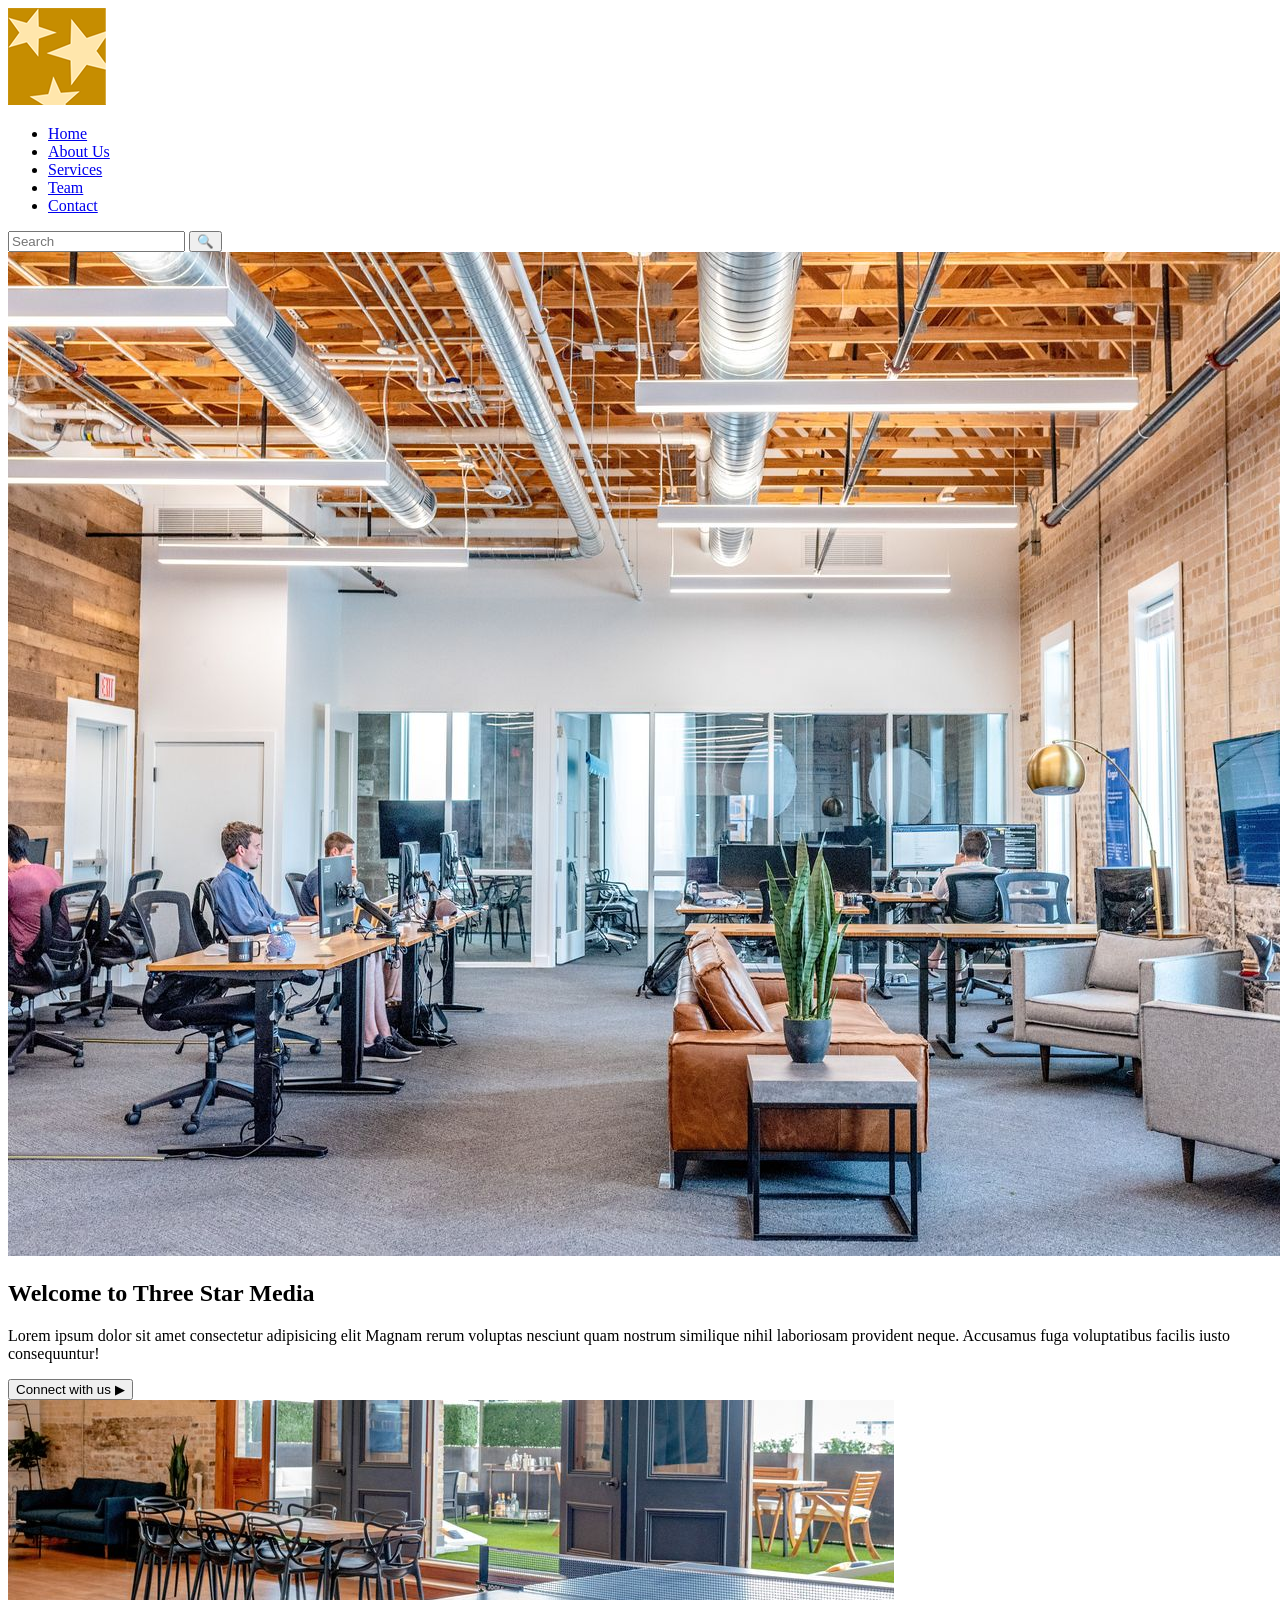
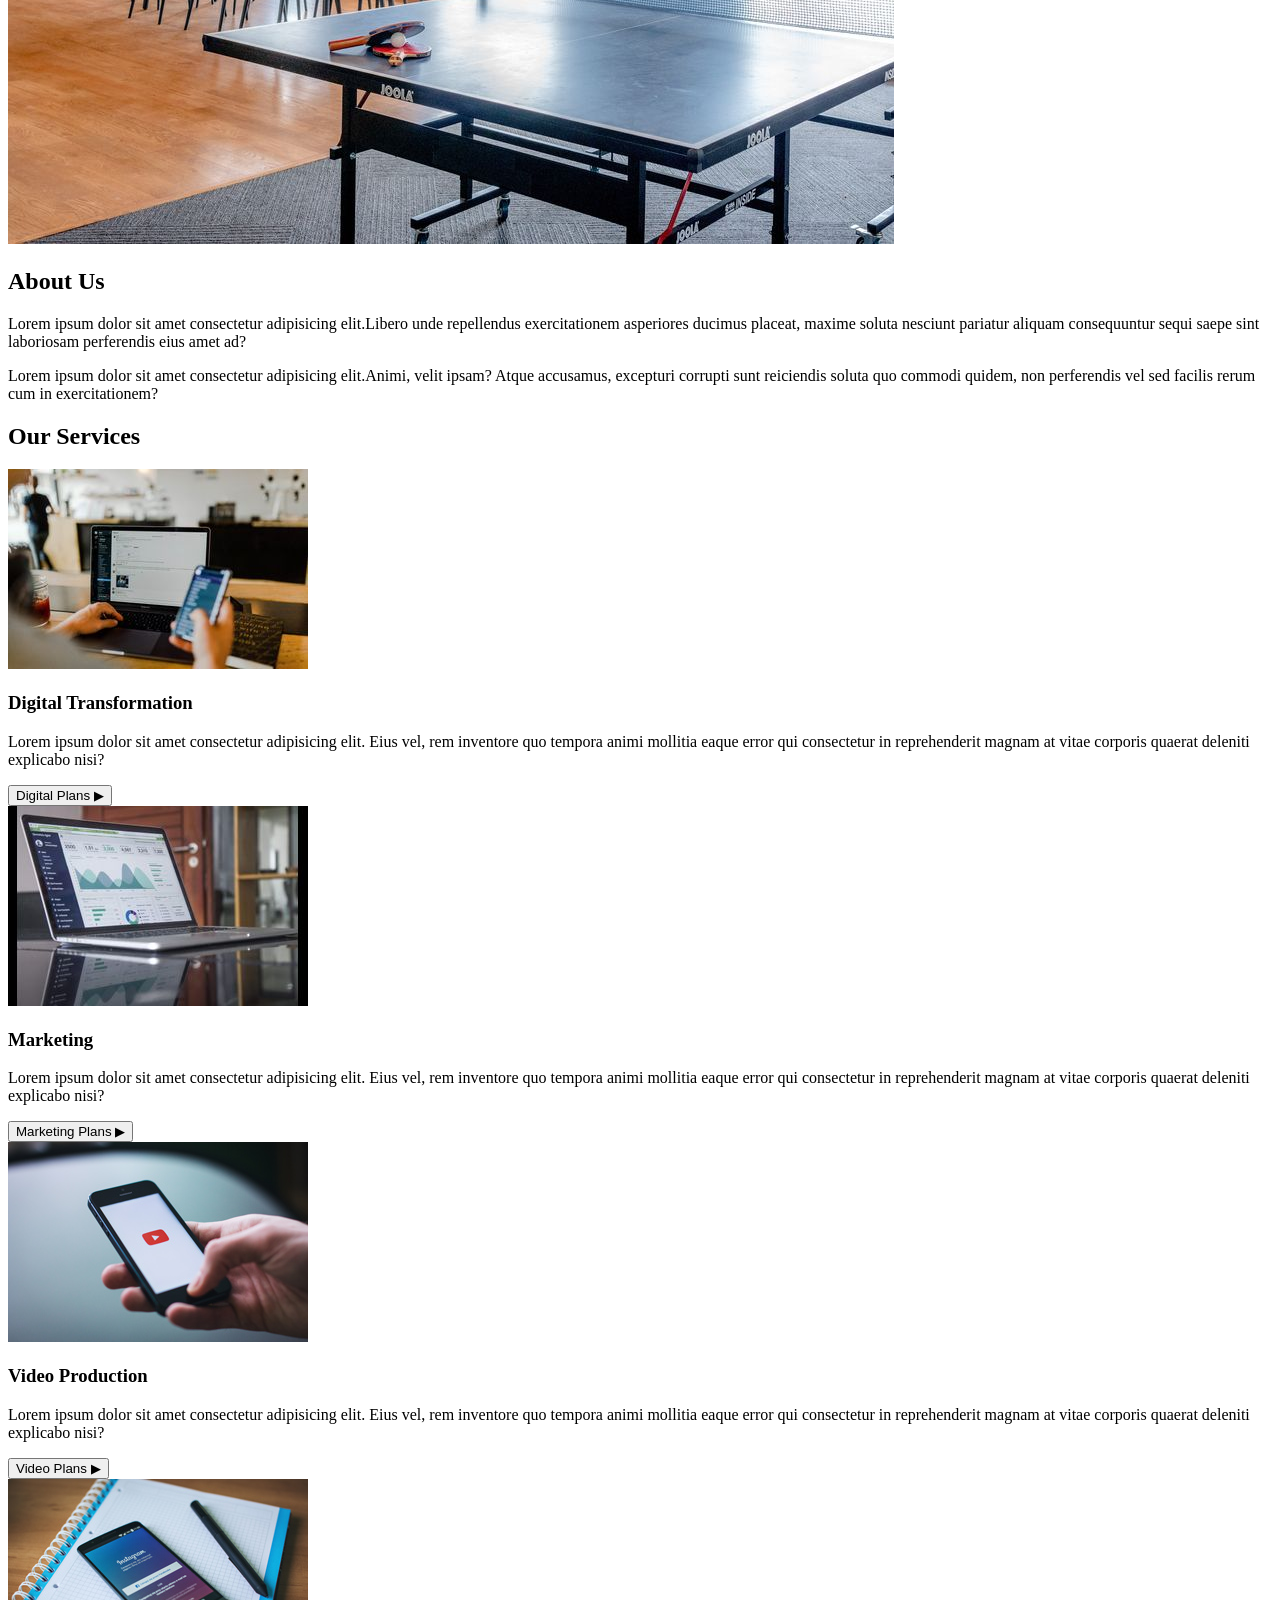
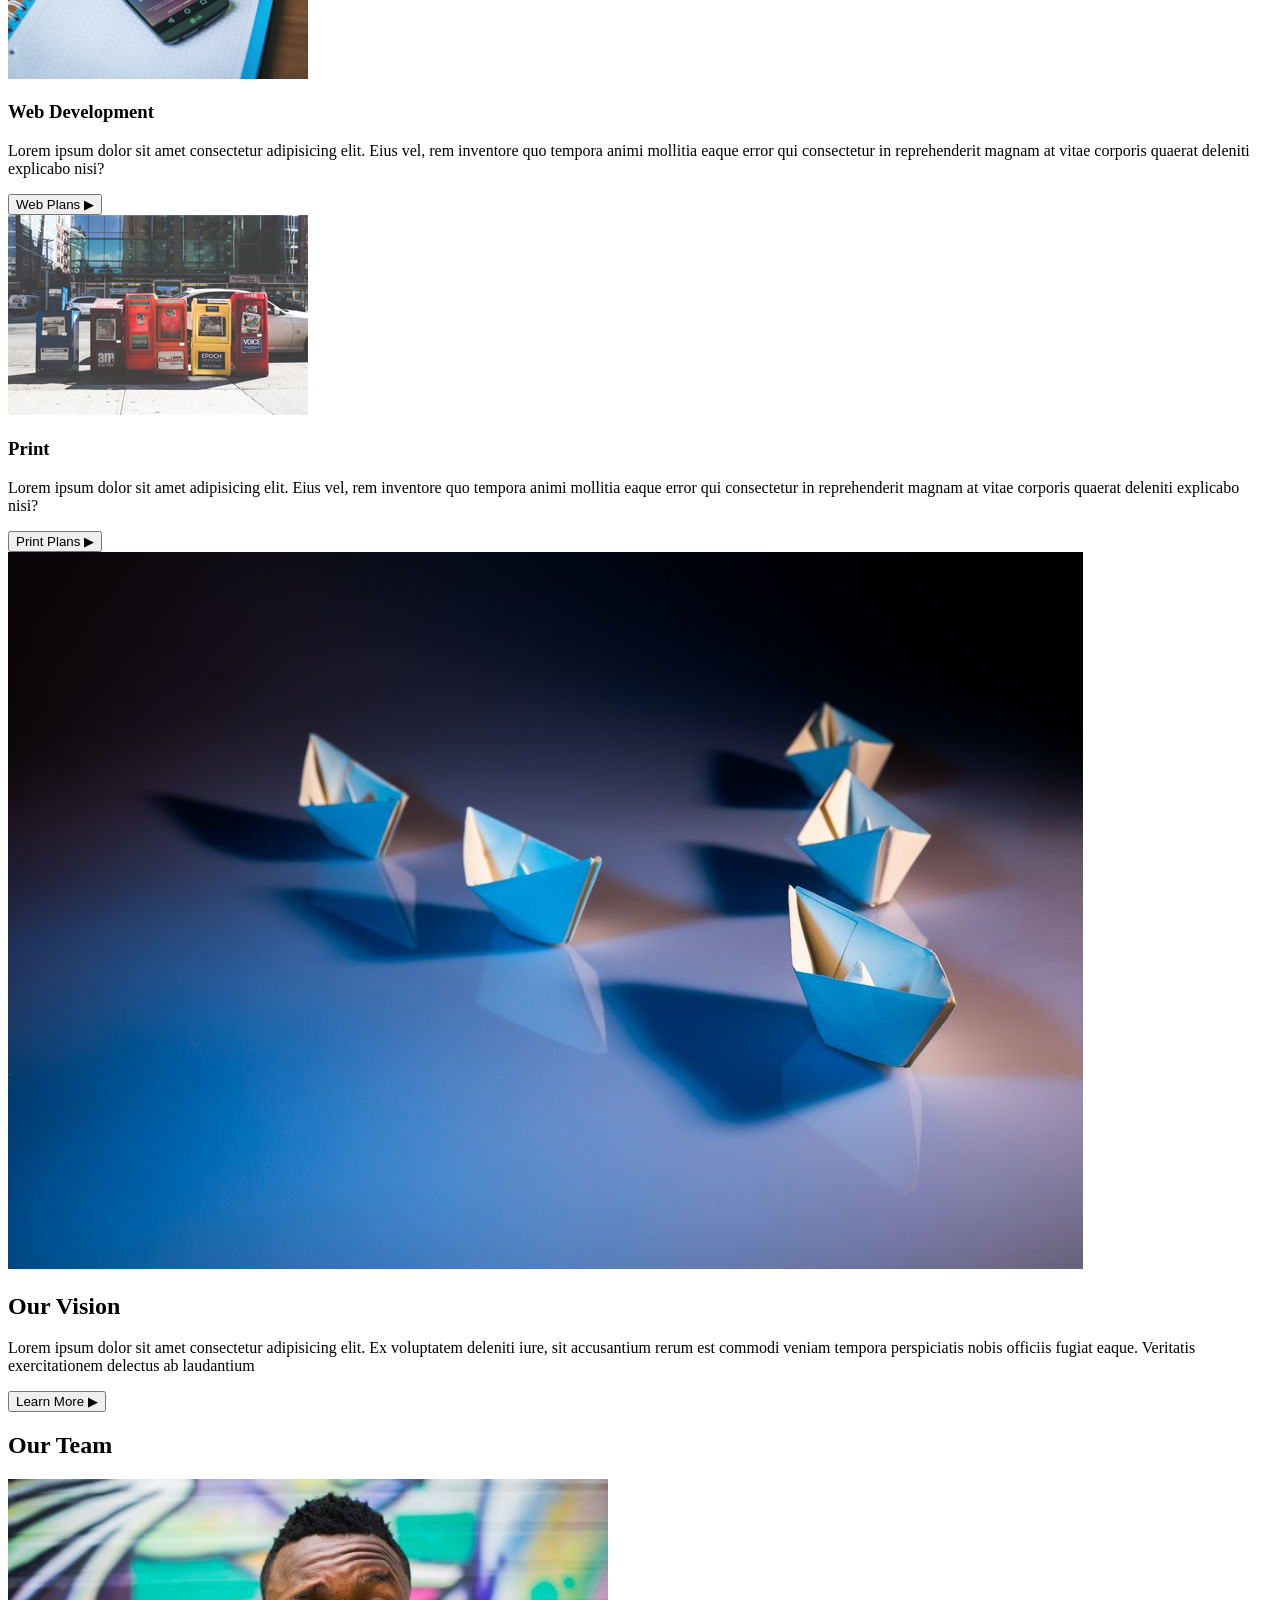
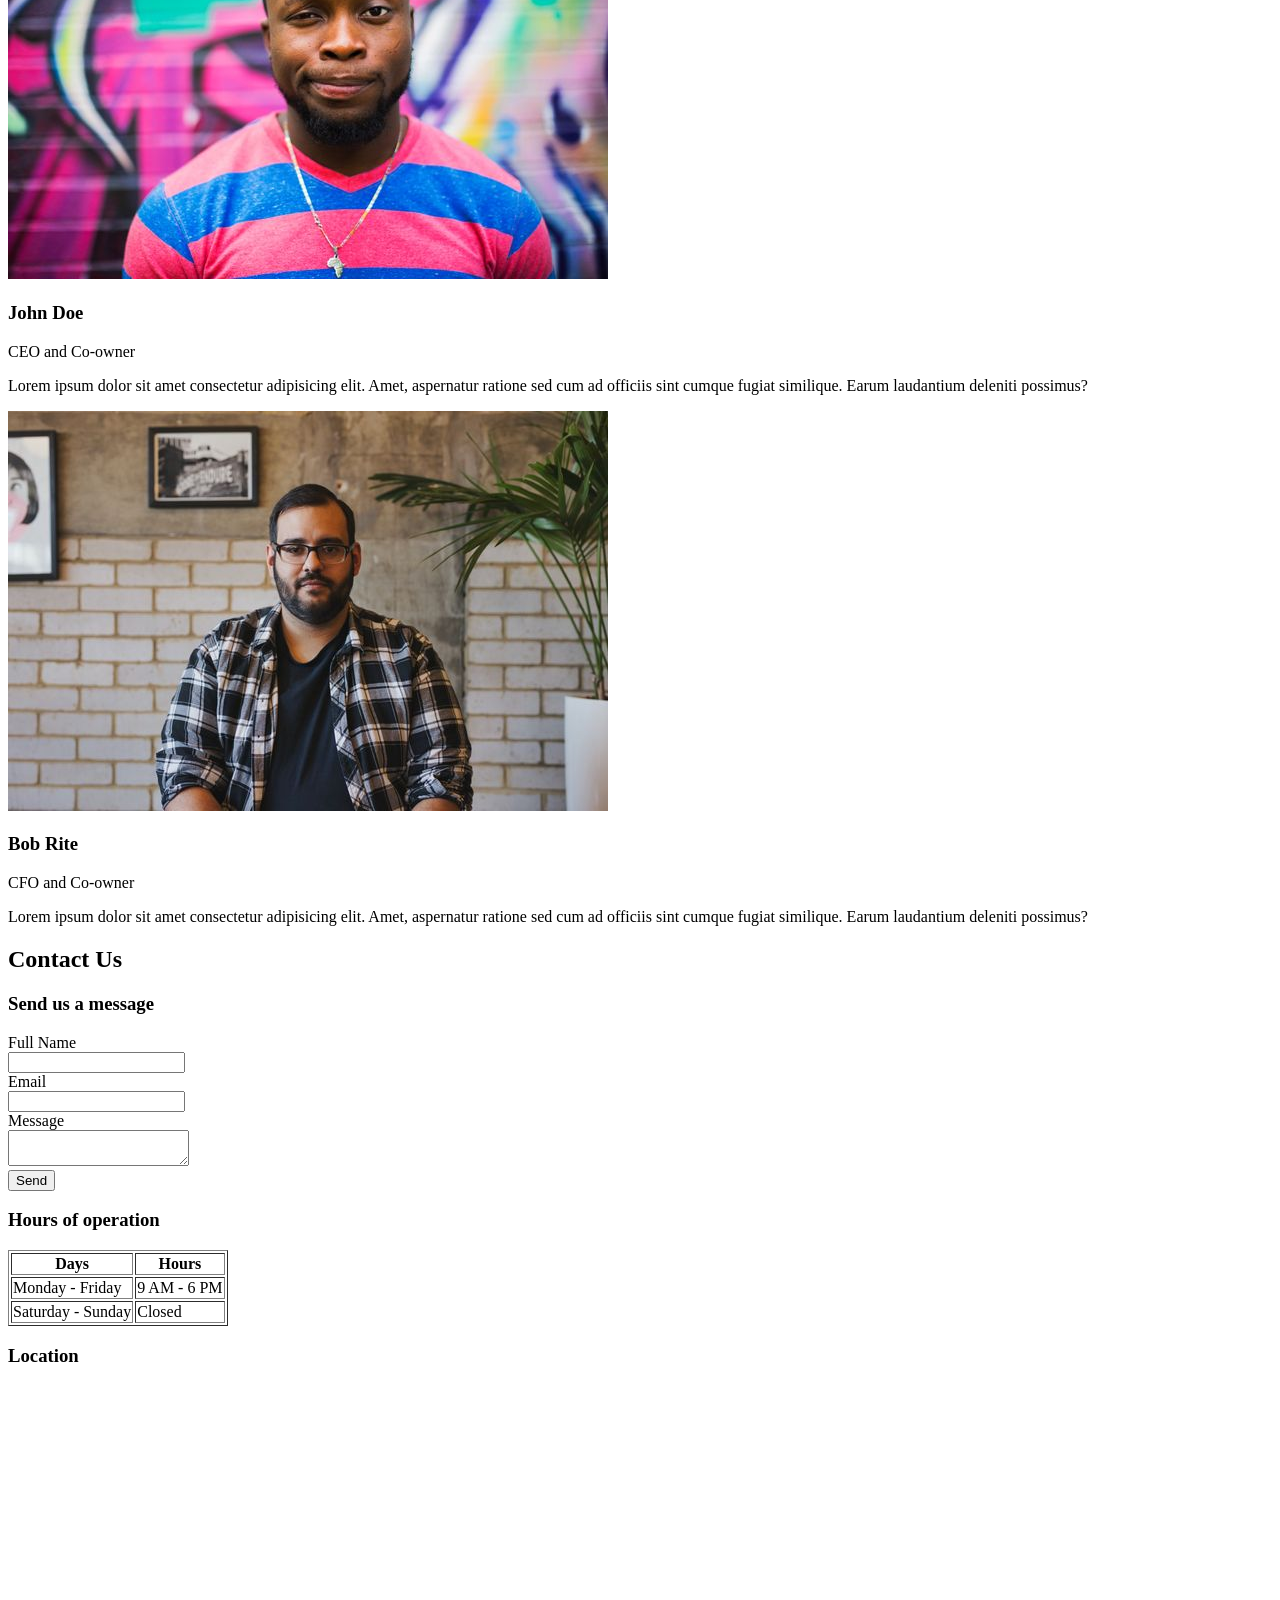
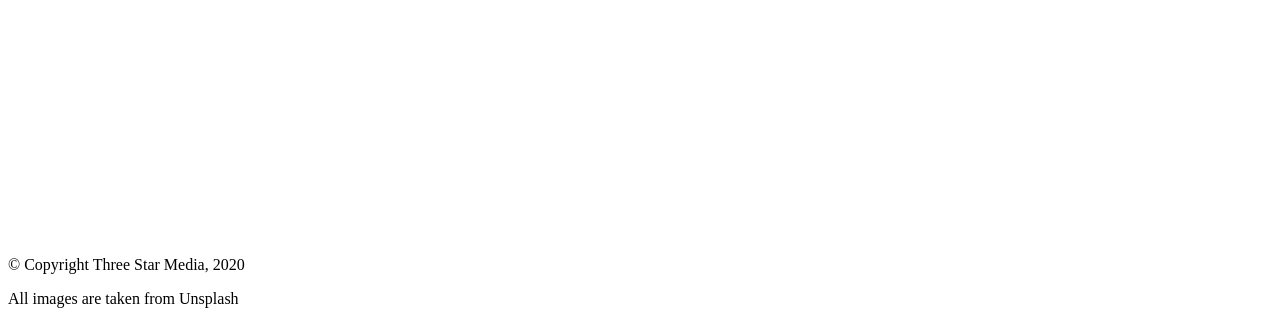
<file: index.html>
<!DOCTYPE html>
<html lang="en">

<head>
    <meta charset="UTF-8">
    <meta name="viewport" content="width=device-width, initial-scale=1.0">
    <title>Three Star Media</title>
</head>

<body>

    
    <header>
        <img src="images/logo.png" alt="logo">

        <nav>
            <ul>
                <li><a href="#">Home</a></li>
                <li><a href="#">About Us</a></li>
                <li><a href="#">Services</a></li>
                <li><a href="#">Team</a></li>
                <li><a href="#">Contact</a></li>
            </ul>
        </nav>

        <form>
            <input type="text" placeholder="Search">
            <button>🔍</button>
        </form>
    </header>

    
    <main>

        
        <section>
            <img src="images/main-banner.jpg" alt="banner">
            <h1>Welcome to Three Star Media</h1>
            <p>Lorem ipsum dolor sit amet consectetur adipisicing elit Magnam rerum
        voluptas nesciunt quam nostrum similique nihil laboriosam provident neque.
        Accusamus fuga voluptatibus facilis iusto consequuntur!
    </p>
            <button>Connect with us ▶</button>
        </section>

        
        <section>
            <img src="images/about-us.jpg" alt="about">
            <h2>About Us</h2>
            <p>Lorem ipsum dolor sit amet consectetur adipisicing elit.Libero unde
        repellendus exercitationem asperiores ducimus placeat, maxime soluta
        nesciunt pariatur aliquam consequuntur sequi saepe sint laboriosam
        perferendis eius amet ad?
    </p>
            <p>Lorem ipsum dolor sit amet consectetur adipisicing elit.Animi, velit
        ipsam? Atque accusamus, excepturi corrupti sunt reiciendis soluta quo
        commodi quidem, non perferendis vel sed facilis rerum cum in
        exercitationem?
    </p>
        </section>

        
        <section>
            <h2>Our Services</h2>

            <article>
                <img src="images/digital.jpg" alt="">
                <h3>Digital Transformation</h3>
                <p>Lorem ipsum dolor sit amet consectetur adipisicing elit. Eius vel,
        rem inventore quo tempora animi mollitia eaque error qui consectetur
        in reprehenderit magnam at vitae corporis quaerat deleniti explicabo nisi?
    </p>
                <button>Digital Plans ▶</button>
            </article>

            <article>
                <img src="images/marketing.jpg" alt="">
                <h3>Marketing</h3>
                <p>Lorem ipsum dolor sit amet consectetur adipisicing elit. Eius vel,
        rem inventore quo tempora animi mollitia eaque error qui consectetur
        in reprehenderit magnam at vitae corporis quaerat deleniti explicabo nisi?
    </p>
                <button>Marketing Plans ▶</button>
            </article>

            <article>
                <img src="images/video.jpg" alt="">
                <h3>Video Production</h3>
                <p>Lorem ipsum dolor sit amet consectetur adipisicing elit. Eius vel,
        rem inventore quo tempora animi mollitia eaque error qui consectetur
        in reprehenderit magnam at vitae corporis quaerat deleniti explicabo nisi?
    </p>
                <button>Video Plans ▶</button>
            </article>

            <article>
                <img src="images/web.jpg" alt="">
                <h3>Web Development</h3>
                <p>Lorem ipsum  dolor sit amet consectetur adipisicing elit. Eius vel,
        rem inventore quo tempora animi mollitia eaque error qui consectetur
        in reprehenderit magnam at vitae corporis quaerat deleniti explicabo nisi?
    </p>
                <button>Web Plans ▶</button>
            </article>

            <article>
                <img src="images/print.jpg" alt="">
                <h3>Print</h3>
                <p>Lorem ipsum dolor sit amet adipisicing elit. Eius vel,
        rem inventore quo tempora animi mollitia eaque error qui consectetur
        in reprehenderit magnam at vitae corporis quaerat deleniti explicabo nisi?
    </p>
                <button>Print Plans ▶</button>
            </article>
        </section>

        
        <section>
            <img src="images/vision.jpg" alt="">
            <h2>Our Vision</h2>
            <p>Lorem ipsum dolor sit amet consectetur adipisicing elit. Ex voluptatem
        deleniti iure, sit accusantium rerum est commodi veniam tempora perspiciatis
        nobis officiis fugiat eaque. Veritatis exercitationem delectus ab
        laudantium</p>
            <button>Learn More ▶</button>
        </section>

        
        <section>
            <h2>Our Team</h2>

            <article>
                <img src="images/john.jpg" alt="">
                <h3>John Doe</h3>
                <p>CEO and Co-owner</p>
                <p>Lorem ipsum dolor sit amet consectetur adipisicing elit. Amet,
        aspernatur ratione sed cum ad officiis sint cumque fugiat similique.
        Earum laudantium deleniti possimus?
    </p>
</article>

<article>
    <img src="images/bob.jpg" alt="">
    <h3>Bob Rite</h3>
    <p>CFO and Co-owner</p>
    <p>Lorem ipsum dolor sit amet consectetur adipisicing elit. Amet,
        aspernatur ratione sed cum ad officiis sint cumque fugiat similique.
        Earum laudantium deleniti possimus?
    </p>
    </article>
</section>

        
        <section>
            <h2>Contact Us</h2>

            <h3>Send us a message</h3>
            <form>

    <div>
        <label for="name">Full Name</label><br>
        <input type="text" id="name">
    </div>

    <div>
        <label for="email">Email</label><br>
        <input type="email" id="email">
    </div>

    <div>
        <label for="message">Message</label><br>
        <textarea id="message"></textarea>
    </div>

    <div>
        <button type="submit">Send</button>
    </div>

</form>

            
            <h3>Hours of operation</h3>
            <table border="1">
                <tr>
                    <th>Days</th>
                    <th>Hours</th>
                </tr>
                <tr>
                    <td>Monday - Friday</td>
                    <td>9 AM - 6 PM</td>
                </tr>
                <tr>
                    <td>Saturday - Sunday</td>
                    <td>Closed</td>
                </tr>
            </table>

            
            <h3>Location</h3>
            <iframe  src="https://www.google.com/maps/embed?pb=!1m18!1m12!1m3!1d2803.9501749316364!2d-75.75790842493741!3d45.349818041065035!2m3!1f0!2f0!3f0!3m2!1i1024!2i768!4f13.1!3m3!1m2!1s0x4cce0718cc4a6ad7%3A0xc6cc467725843e2b!2sColl%C3%A8ge%20algonquin!5e0!3m2!1sfr!2sca!4v1775569078961!5m2!1sfr!2sca" width="600" height="450" style="border:0;" allowfullscreen="" loading="lazy" referrerpolicy="no-referrer-when-downgrade">
    
</iframe>
        </section>

    </main>

    
    <footer>
        <p>© Copyright Three Star Media, 2020</p>
        <p>All images are taken from Unsplash</p>
    </footer>

</body>

</html>
</file>
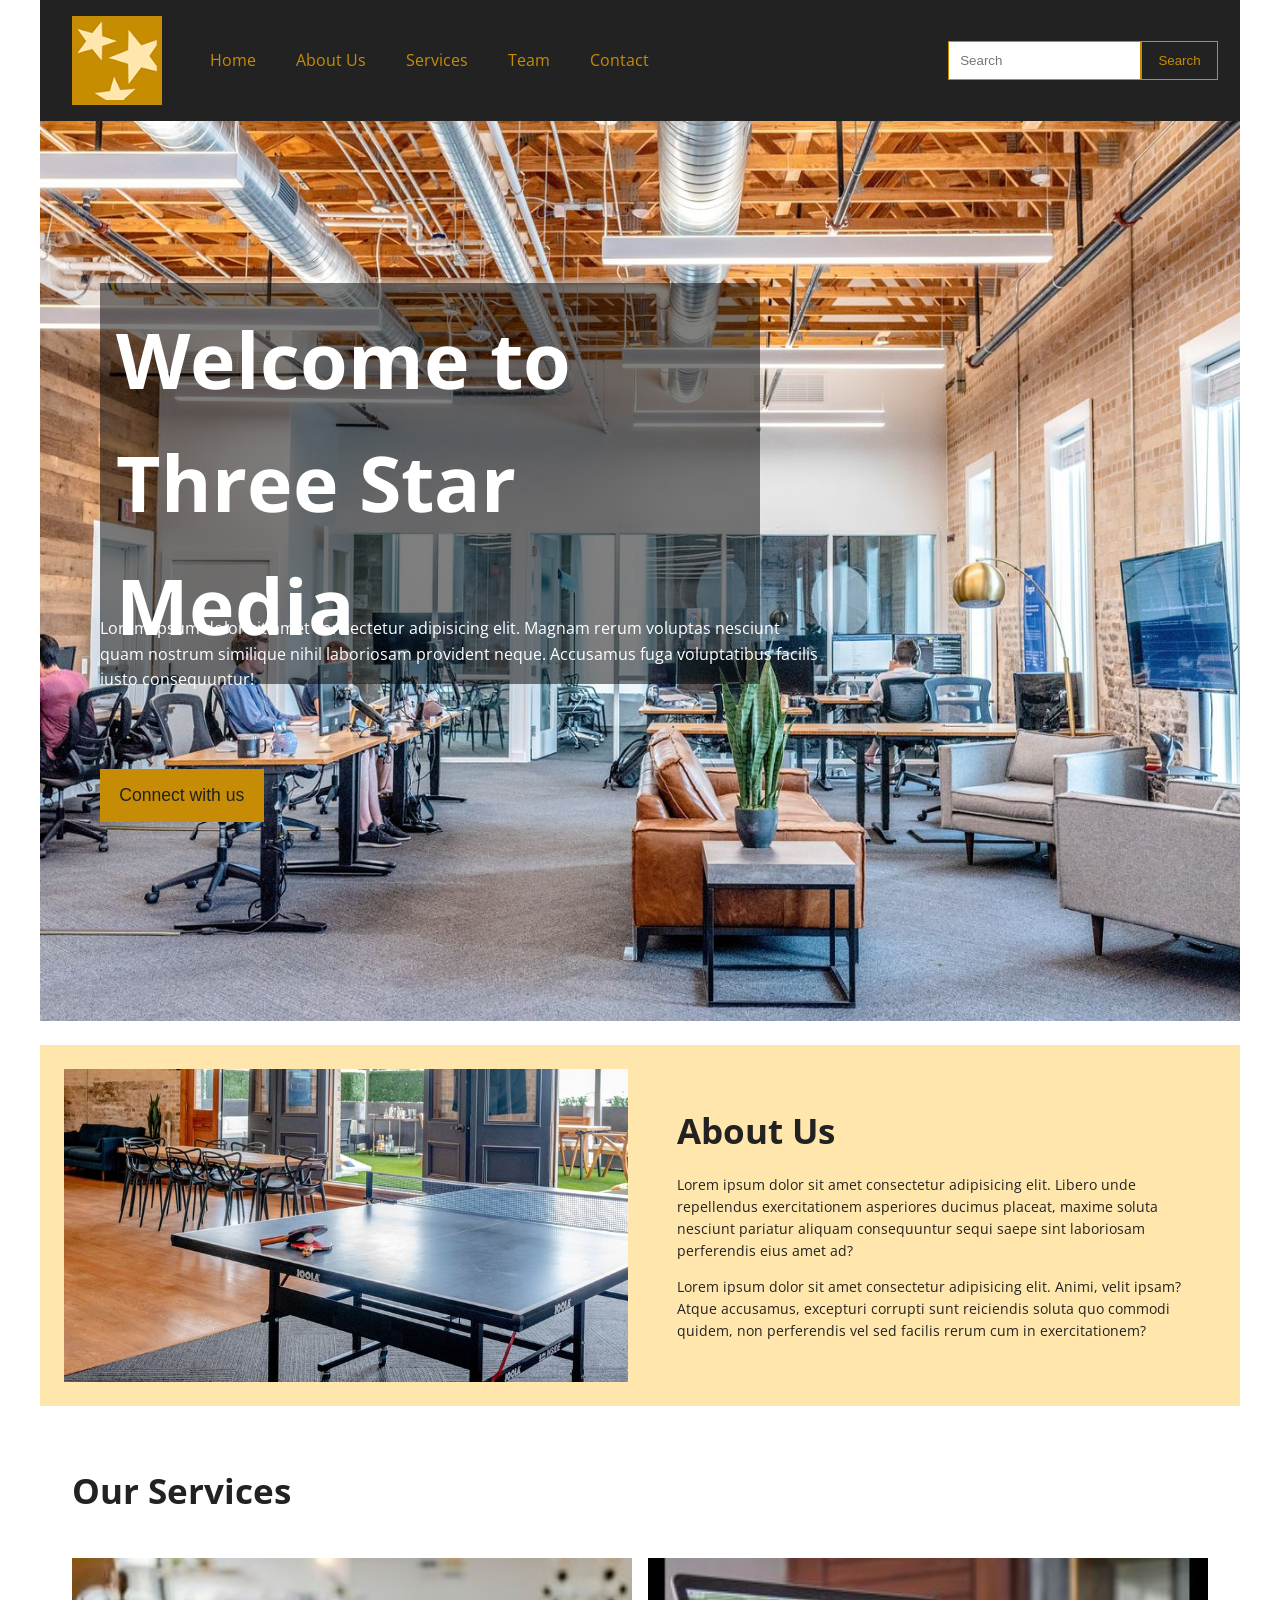
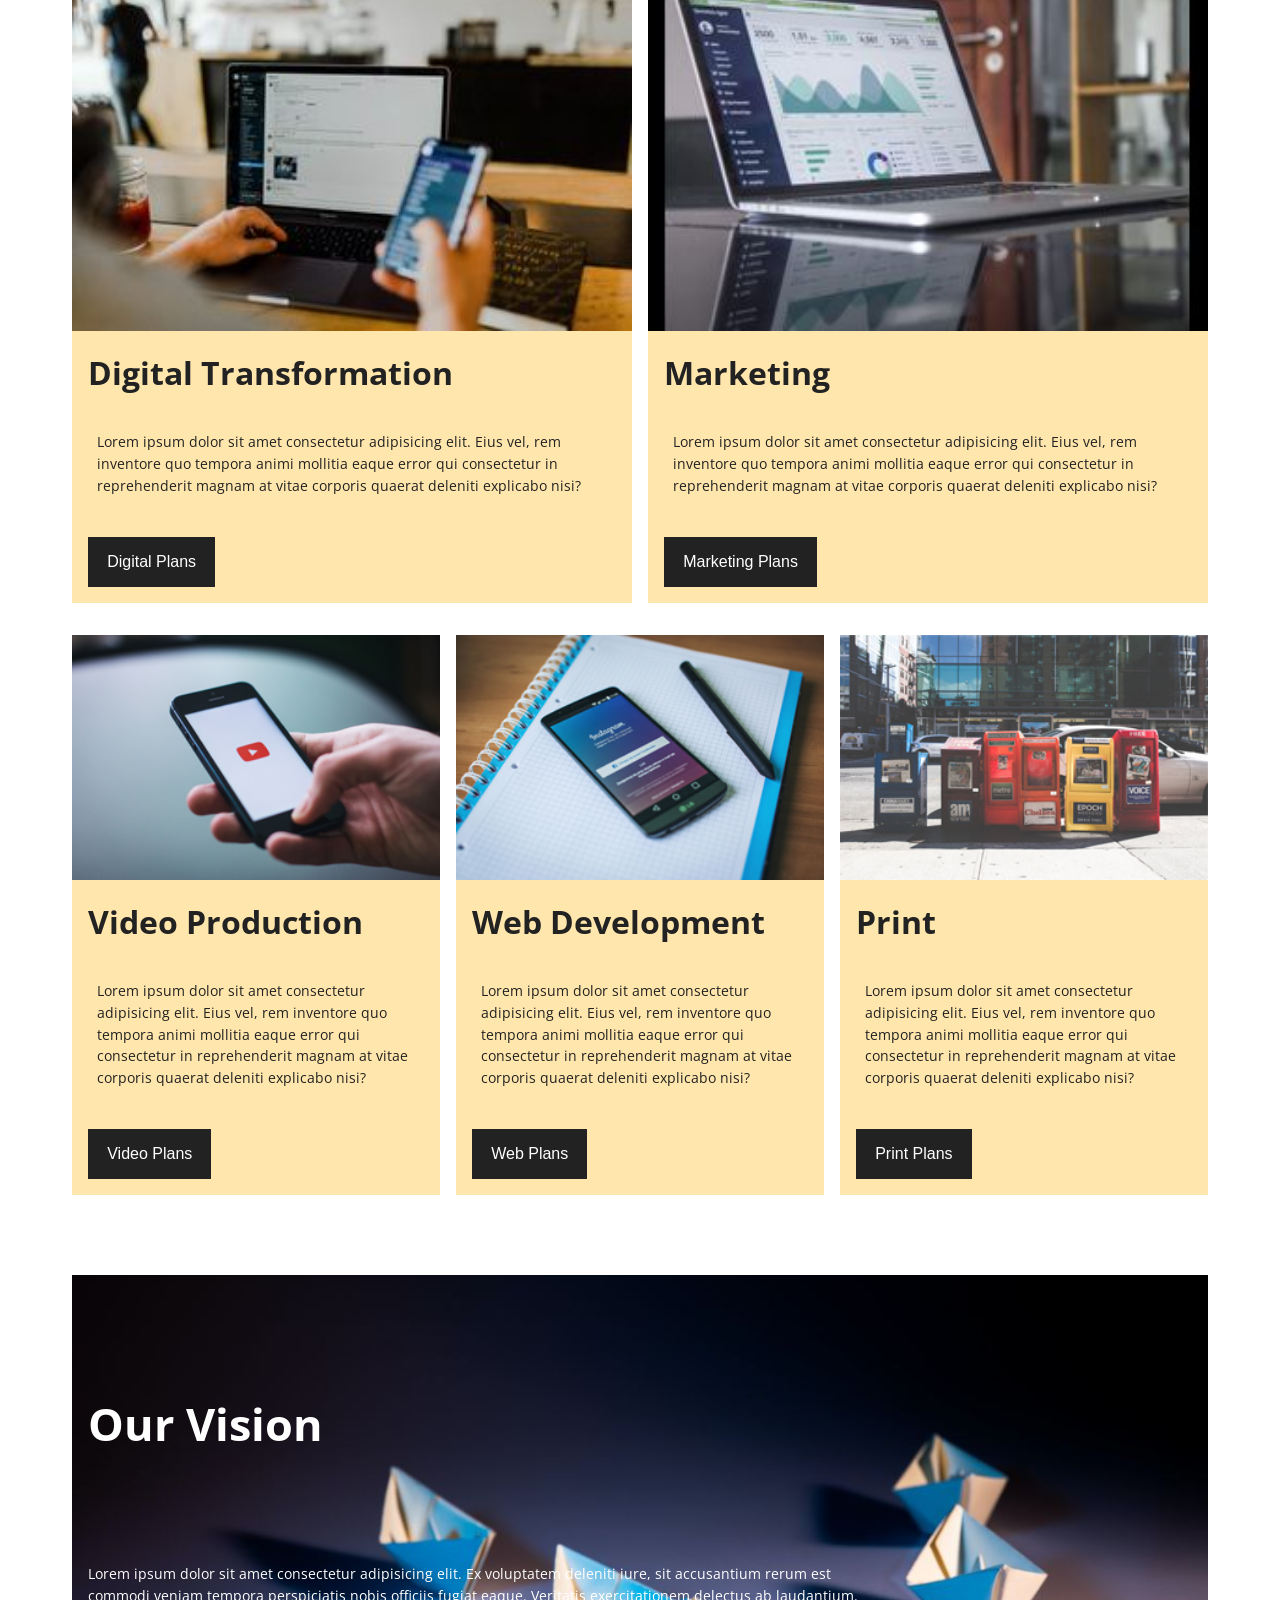
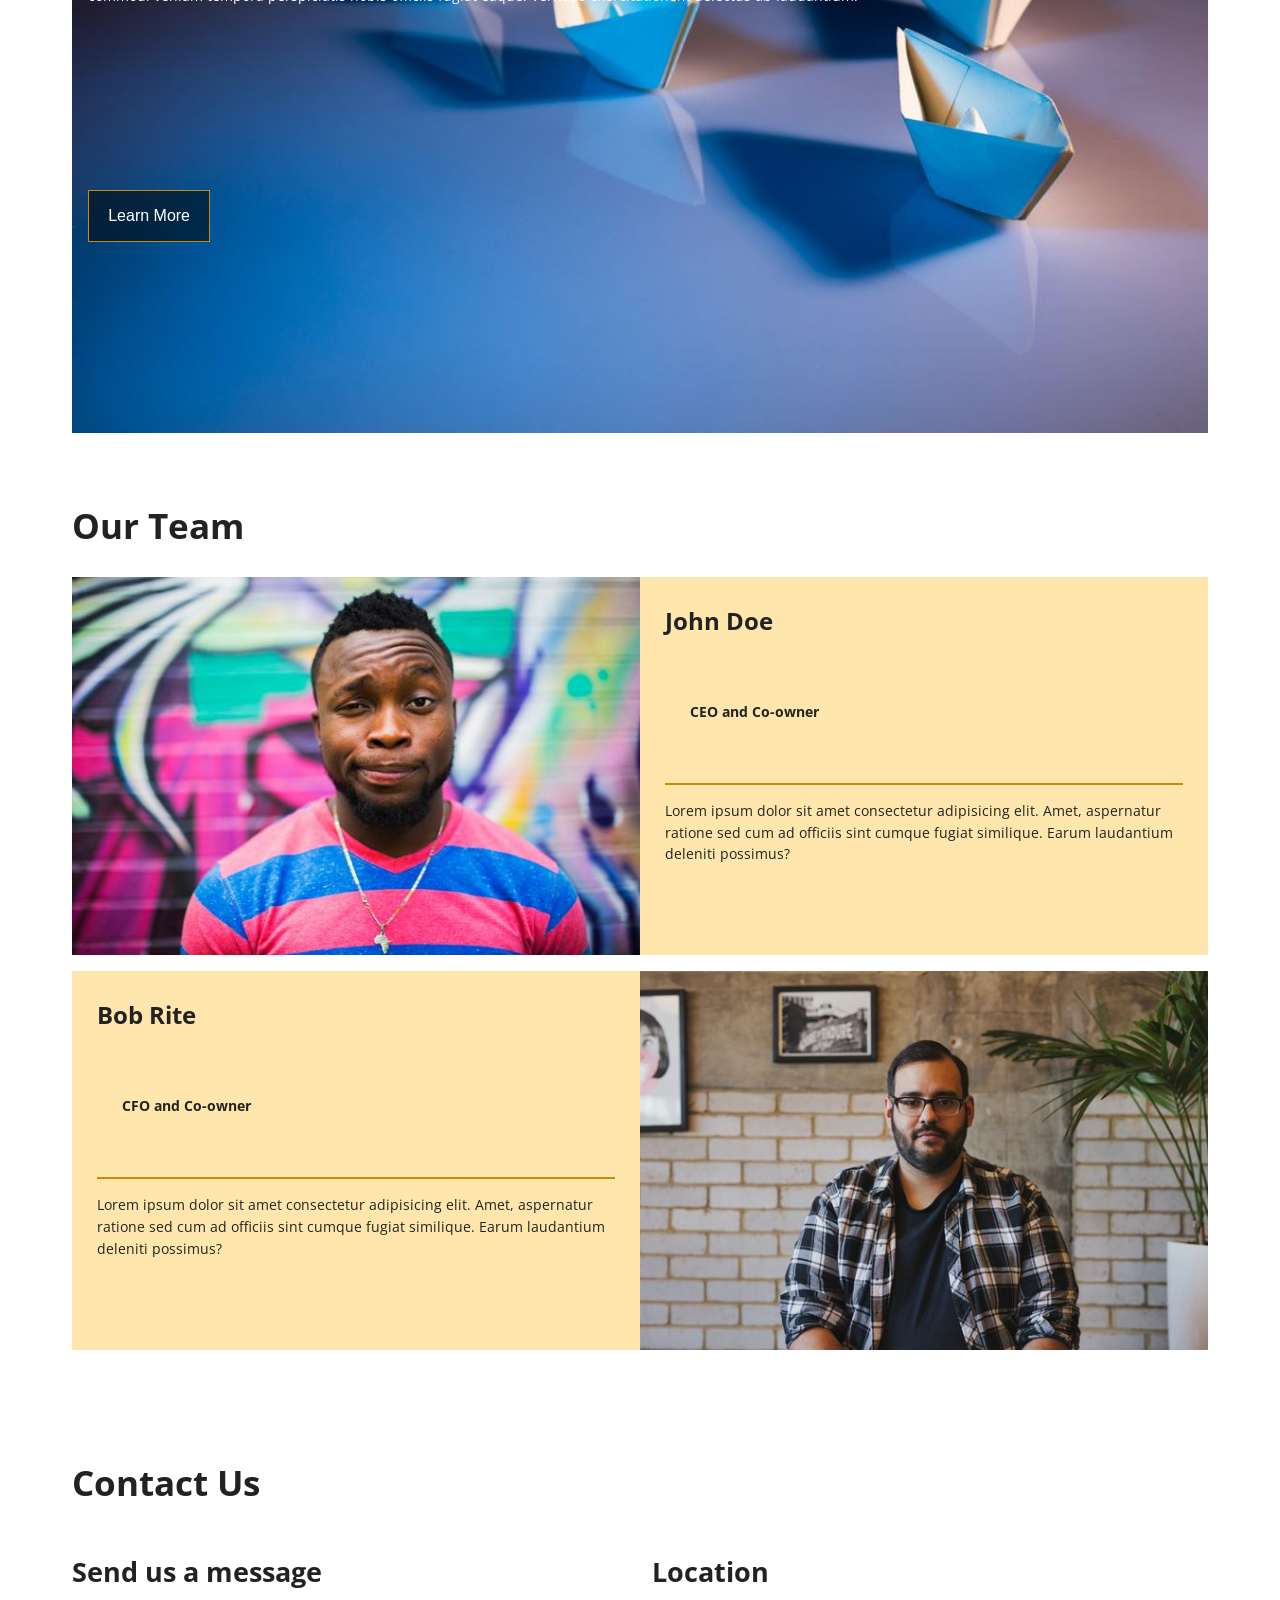
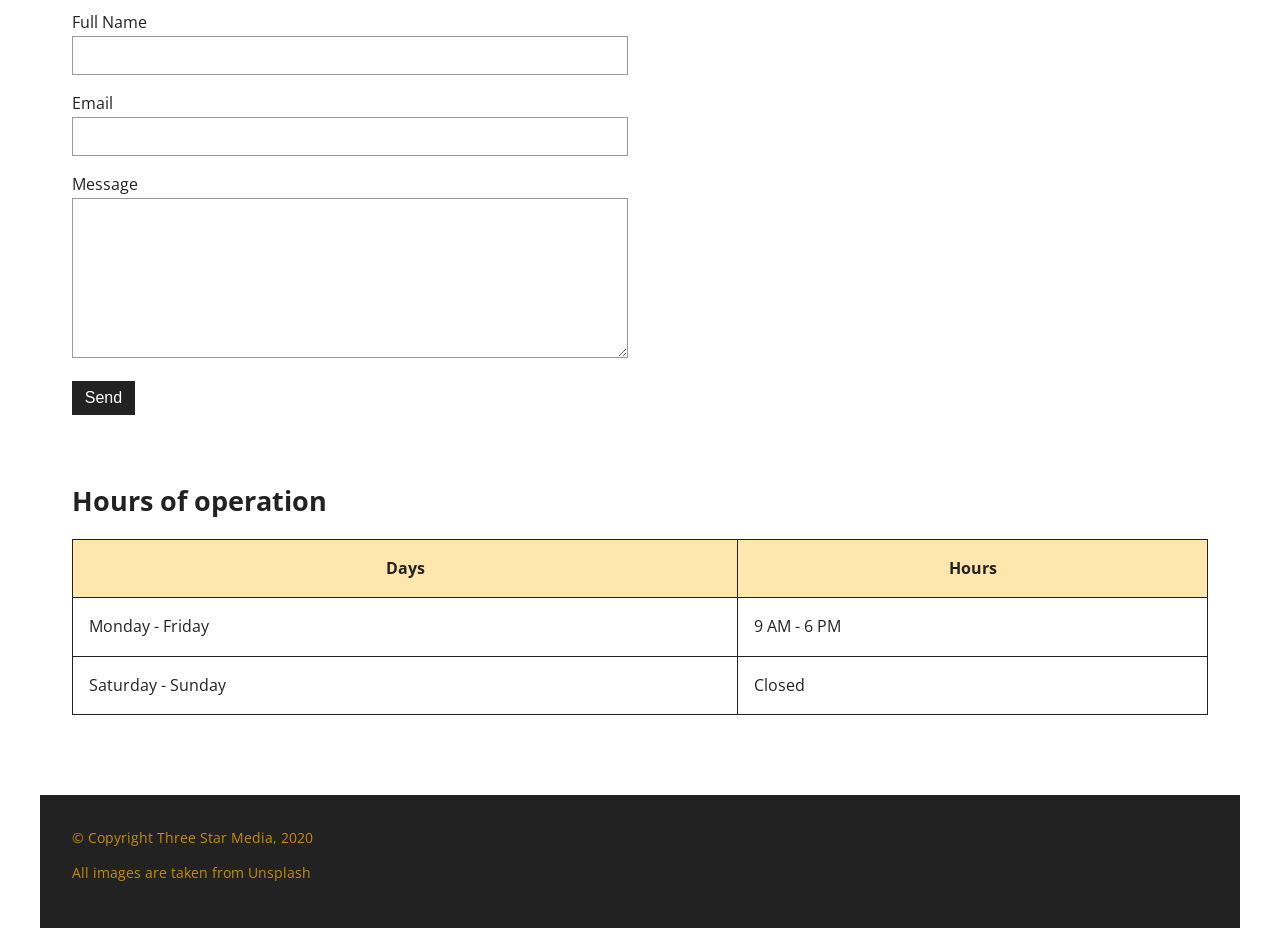
<file: final-project/index.html>
<!DOCTYPE html>
<html lang="en">

<head>
    <meta charset="UTF-8">
    <meta name="viewport" content="width=device-width, initial-scale=1.0">
    <title>Three Star Media</title>
     <link rel="preconnect" href="https://fonts.googleapis.com">
    <link rel="preconnect" href="https://fonts.gstatic.com" crossorigin>
    <link href="https://fonts.googleapis.com/css2?family=Open+Sans:wght@400;700&display=swap" rel="stylesheet">
    <link rel="stylesheet" href="css/style.css">
</head>

<body>

    <!-- Header -->
    <header class="site-header">
        <div class="header-logo">
            <img src="images/logo.png" alt="Three Star Media logo">
        </div>

        <nav class="main-nav">
            <ul class="nav-list">
                <li class="nav-item"><a href="#">Home</a></li>
                <li class="nav-item"><a href="#">About Us</a></li>
                <li class="nav-item"><a href="#">Services</a></li>
                <li class="nav-item"><a href="#">Team</a></li>
                <li class="nav-item"><a href="#">Contact</a></li>
            </ul>
        </nav>

        <form class="search-form">
            <input class="search-input" type="text" id="search" name="search" placeholder="Search">
            <button class="search-button" type="submit">Search</button>
        </form>
    </header>

    <!-- Main content -->
    <main class="site-main">

        <!-- Hero section -->
        <section class="hero-section">
            <img class="hero-image" src="images/main-banner.jpg" alt="Office workspace">
            <h1 class="hero-title">Welcome to Three Star Media</h1>
            <p class="hero-text">
                Lorem ipsum dolor sit amet consectetur adipisicing elit. Magnam rerum
                voluptas nesciunt quam nostrum similique nihil laboriosam provident neque.
                Accusamus fuga voluptatibus facilis iusto consequuntur!
            </p>
            <button class="hero-button" type="button">Connect with us</button>
        </section>

        <!-- About section -->
        <section class="about-section">
    <img class="about-image" src="images/about-us.jpg" alt="Office recreation area">

    <div class="about-text">
        <h2 class="section-title">About Us</h2>

        <p>
            Lorem ipsum dolor sit amet consectetur adipisicing elit. Libero unde
            repellendus exercitationem asperiores ducimus placeat, maxime soluta
            nesciunt pariatur aliquam consequuntur sequi saepe sint laboriosam
            perferendis eius amet ad?
        </p>

        <p>
            Lorem ipsum dolor sit amet consectetur adipisicing elit. Animi, velit
            ipsam? Atque accusamus, excepturi corrupti sunt reiciendis soluta quo
            commodi quidem, non perferendis vel sed facilis rerum cum in
            exercitationem?
            </p>
    </div>
        </section>

        <!-- Services section -->
        <section class="services-section">
            <h2 class="section-title">Our Services</h2>

            <article class="service-card">
                <img class="service-image" src="images/digital.jpg" alt="Digital transformation service">
                <h3 class="service-title">Digital Transformation</h3>
                <p class="service-text">
                    Lorem ipsum dolor sit amet consectetur adipisicing elit. Eius vel,
                    rem inventore quo tempora animi mollitia eaque error qui consectetur
                    in reprehenderit magnam at vitae corporis quaerat deleniti explicabo nisi?
                </p>
                <button class="service-button" type="button">Digital Plans</button>
            </article>

            <article class="service-card">
                <img class="service-image" src="images/marketing.jpg" alt="Marketing service">
                <h3 class="service-title">Marketing</h3>
                <p class="service-text">
                    Lorem ipsum dolor sit amet consectetur adipisicing elit. Eius vel,
                    rem inventore quo tempora animi mollitia eaque error qui consectetur
                    in reprehenderit magnam at vitae corporis quaerat deleniti explicabo nisi?
                </p>
                <button class="service-button" type="button">Marketing Plans</button>
            </article>

            <article class="service-card">
                <img class="service-image" src="images/video.jpg" alt="Video production service">
                <h3 class="service-title">Video Production</h3>
                <p class="service-text">
                    Lorem ipsum dolor sit amet consectetur adipisicing elit. Eius vel,
                    rem inventore quo tempora animi mollitia eaque error qui consectetur
                    in reprehenderit magnam at vitae corporis quaerat deleniti explicabo nisi?
                </p>
                <button class="service-button" type="button">Video Plans</button>
            </article>

            <article class="service-card">
                <img class="service-image" src="images/web.jpg" alt="Web development service">
                <h3 class="service-title">Web Development</h3>
                <p class="service-text">
                    Lorem ipsum dolor sit amet consectetur adipisicing elit. Eius vel,
                    rem inventore quo tempora animi mollitia eaque error qui consectetur
                    in reprehenderit magnam at vitae corporis quaerat deleniti explicabo nisi?
                </p>
                <button class="service-button" type="button">Web Plans</button>
            </article>

            <article class="service-card">
                <img class="service-image" src="images/print.jpg" alt="Print service">
                <h3 class="service-title">Print</h3>
                <p class="service-text">
                    Lorem ipsum dolor sit amet consectetur adipisicing elit. Eius vel,
                    rem inventore quo tempora animi mollitia eaque error qui consectetur
                    in reprehenderit magnam at vitae corporis quaerat deleniti explicabo nisi?
                </p>
                <button class="service-button" type="button">Print Plans</button>
            </article>
        </section>

        <!-- Vision section -->
        <section class="vision-section">
            <img class="vision-image" src="images/vision.jpg" alt="Our vision">
            <h2 class="section-title">Our Vision</h2>
            <p class="vision-text">
                Lorem ipsum dolor sit amet consectetur adipisicing elit. Ex voluptatem
                deleniti iure, sit accusantium rerum est commodi veniam tempora perspiciatis
                nobis officiis fugiat eaque. Veritatis exercitationem delectus ab
                laudantium.
            </p>
            <button class="vision-button" type="button">Learn More</button>
        </section>

        <!-- Team section -->
        <section class="team-section">
            <h2 class="section-title">Our Team</h2>

            <article class="team-card">
                <img class="team-image" src="images/john.jpg" alt="John Doe">
                <h3 class="team-name">John Doe</h3>
                <p class="team-role">CEO and Co-owner</p>
                <p class="team-text">
                    Lorem ipsum dolor sit amet consectetur adipisicing elit. Amet,
                    aspernatur ratione sed cum ad officiis sint cumque fugiat similique.
                    Earum laudantium deleniti possimus?
                </p>
            </article>

            <article class="team-card">
                <img class="team-image" src="images/bob.jpg" alt="Bob Rite">
                <h3 class="team-name">Bob Rite</h3>
                <p class="team-role">CFO and Co-owner</p>
                <p class="team-text">
                    Lorem ipsum dolor sit amet consectetur adipisicing elit. Amet,
                    aspernatur ratione sed cum ad officiis sint cumque fugiat similique.
                    Earum laudantium deleniti possimus?
                </p>
            </article>
        </section>

        <!-- Contact section -->
        <section class="contact-section">
            <h2 class="section-title">Contact Us</h2>

            <!-- Contact form -->
            <div class="contact-form-wrapper">
                <h3 class="subheading">Send us a message</h3>
                <form class="contact-form">
                    <div class="form-group">
                        <label class="form-label" for="name">Full Name</label><br>
                        <input class="form-input" type="text" id="name" name="name">
                    </div>

                    <div class="form-group">
                        <label class="form-label" for="email">Email</label><br>
                        <input class="form-input" type="email" id="email" name="email">
                    </div>

                    <div class="form-group">
                        <label class="form-label" for="message">Message</label><br>
                        <textarea class="form-textarea" id="message" name="message"></textarea>
                    </div>

                    <div class="form-group">
                        <button class="form-button" type="submit">Send</button>
                    </div>
                </form>
            </div>

            <!-- Hours of operation -->
            <div class="hours-wrapper">
                <h3 class="subheading">Hours of operation</h3>
                <table class="hours-table">
 <tr>
    <th>Days</th>
    <th>Hours</th>
  </tr>

  <tr>
    <td>Monday - Friday</td>
    <td>9 AM - 6 PM</td>
  </tr>

  <tr>
    <td>Saturday - Sunday</td>
    <td>Closed</td>
  </tr>

</table>
                
            </div>

            <!-- Location -->
            <div class="location-wrapper">
                <h3 class="subheading">Location</h3>
                <iframe
                    class="location-map"
                    src="https://www.google.com/maps/embed?pb=!1m18!1m12!1m3!1d2803.9501749316364!2d-75.75790842493741!3d45.349818041065035!2m3!1f0!2f0!3f0!3m2!1i1024!2i768!4f13.1!3m3!1m2!1s0x4cce0718cc4a6ad7%3A0xc6cc467725843e2b!2sColl%C3%A8ge%20algonquin!5e0!3m2!1sfr!2sca!4v1775569078961!5m2!1sfr!2sca"
                    width="600"
                    height="450"
                    allowfullscreen=""
                    loading="lazy"
                    referrerpolicy="no-referrer-when-downgrade">
                </iframe>
            </div>
        </section>

    </main>

    <!-- Footer -->
    <footer class="site-footer">
        <p class="footer-text">© Copyright Three Star Media, 2020</p>
        <p class="footer-text">All images are taken from Unsplash</p>
    </footer>
<!-- new update -->
</body>

</html>
</file>
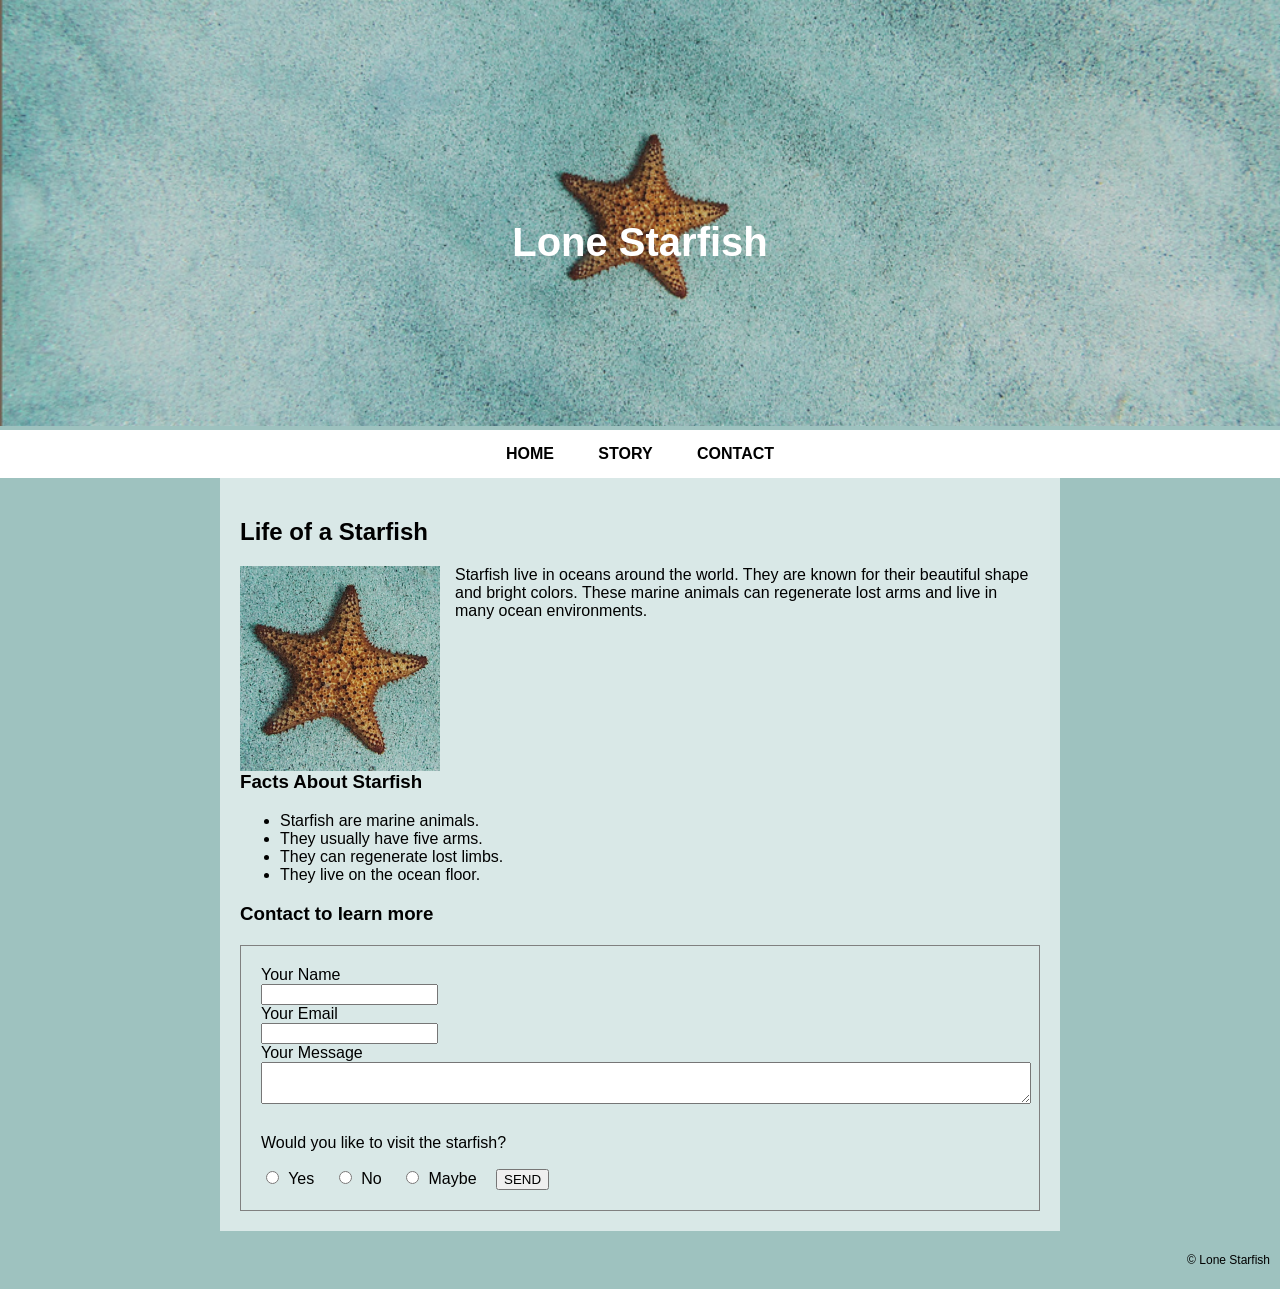
<file: midterm/index.html>
<!DOCTYPE html>
<html lang="en">

<head>
<meta charset="UTF-8">
<title>Lone Starfish</title>
<link rel="stylesheet" href="css/style.css">
</head>

<body>

<header>
    <img src="images/lone-starfish-wide.jpg" alt="starfish header">
    <h1>Lone Starfish</h1>
</header>

<nav>
    <a href="#">HOME</a>
    <a href="#">STORY</a>
    <a href="#">CONTACT</a>
</nav>

<main>

<h2>Life of a Starfish</h2>

<img src="images/lone-starfish.jpg" alt="starfish" class="starfish">

<p>
Starfish live in oceans around the world. They are known for their
beautiful shape and bright colors. These marine animals can regenerate
lost arms and live in many ocean environments.
</p>

<h3>Facts About Starfish</h3>

<ul>
<li>Starfish are marine animals.</li>
<li>They usually have five arms.</li>
<li>They can regenerate lost limbs.</li>
<li>They live on the ocean floor.</li>
</ul>

<h3>Contact to learn more</h3>

<form>

<label for="name">Your Name</label>
<input type="text" id="name">

<label for="email">Your Email</label>
<input type="email" id="email">

<label for="message">Your Message</label>
<textarea id="message"></textarea>

<p>Would you like to visit the starfish?</p>

<input type="radio" name="visit" id="yes"> 
<label for="yes">Yes</label>
<input type="radio" name="visit" id="no"> 
<label for="no">No</label>
<input type="radio" name="visit" id="maybe"> 
<label for="maybe">Maybe</label>



<button>SEND</button>

</form>

</main>

<footer>
<p>© Lone Starfish</p>
</footer>

</body>
</html>
</file>
<file: final-project/css/style.css>
/* =========================
   RESET
========================= */
* {
  box-sizing: border-box;
  margin: 0;
  padding: 0;
}

img {
  display: block;
  width: 100%;
}

body {
  font-family: 'Open Sans', sans-serif;
  color: #222;
  background-color: #fff;
  line-height: 1.6;
}

a {
  text-decoration: none;
  color: inherit;
}

ul {
  list-style: none;
}

/* =========================
   GENERAL
========================= */
.site-main,
.site-header,
.site-footer {
  width: 100%;
}

section {
  margin-bottom: 1.5rem;
}

.section-title {
  font-size: 2.2rem;
  margin-bottom: 1rem;
}

.subheading {
  font-size: 1.7rem;
  margin-bottom: 1rem;
}

.service-button,
.hero-button,
.vision-button,
.form-button {
  background-color: #222;
  color: white;
  border: none;
  padding: 1rem 1.2rem;
  font-size: 1rem;
  cursor: pointer;
}

.hero-button {
  background-color: #c78c06;
  color: #222;
}

/* =========================
   MOBILE FIRST
========================= */

/* HEADER */
.site-header {
  background-color: #222;
}

.header-logo {
  background-color: #c78c06;
  padding: 1rem;
}

.header-logo img {
  width: 80px;
}

.nav-list {
  display: flex;
  flex-direction: column;
  text-align: center;
}

.nav-item a {
  display: block;
  color: #c78c06;
  padding: 1rem 0;
}

.nav-item a:hover {
  background-color: #c78c06;
  color: #222;
}

.search-form {
  display: flex;
  padding: 0.8rem;
}

.search-input {
  flex: 1;
  padding: 0.7rem;
  border: 1px solid #c78c06;
}

.search-button {
  padding: 0.7rem 1rem;
  border: 1px solid #c78c06;
  background-color: #222;
  color: #c78c06;
}

/* HERO */
.hero-section {
  position: relative;
}

.hero-image {
  width: 100%;
}

.hero-title,
.hero-text,
.hero-button {
  position: absolute;
  left: 1rem;
}

.hero-title {
  top: 18%;
  color: white;
  font-size: 2.4rem;
  max-width: 80%;
}

.hero-text {
  top: 48%;
  color: white;
  max-width: 85%;
  font-size: 0.9rem;
}

.hero-button {
  top: 72%;
}

/* ABOUT */
.about-section {
  background-color: #ffe6ac;
  padding: 1rem;
}

.about-image {
  margin-bottom: 1rem;
}

.about-text {
  padding: 25px;
}

/* SERVICES */
.services-section {
  padding: 1rem;
}

.service-card {
  background-color: #ffe6ac;
  margin-bottom: 1rem;
}

.service-title {
  font-size: 2rem;
  padding: 1rem 1rem 0.5rem;
}

.service-text {
  padding: 25px;
}

.service-button {
  margin: 0 1rem 1rem;
}

/* VISION */
.vision-section {
  position: relative;
  color: white;
  margin: 1rem;
}

.vision-image {
  width: 100%;
}

.vision-section .section-title,
.vision-text,
.vision-button {
  position: absolute;
  left: 1rem;
}

.vision-section .section-title {
  top: 12%;
  font-size: 2.2rem;
}

.vision-text {
  top: 34%;
  max-width: 85%;
}

.vision-button {
  top: 70%;
  border: 1px solid #c78c06;
  background-color: rgba(0, 0, 0, 0.5);
}

/* TEAM */
.team-section {
  padding: 1rem;
}

.team-card {
  background-color: #ffe6ac;
  margin-bottom: 1rem;
}

.team-name {
  font-size: 1.5rem;
  padding: 25px 25px 10px;
}

.team-role {
  font-weight: 700;
  padding: 0 25px 10px;
  border-bottom: 2px solid #c78c06;
  margin: 0 25px 15px;
}

.team-text {
  padding: 0 25px 25px;
  font-size: 0.85rem;
  line-height: 1.6;
}

/* CONTACT */
.contact-section {
  padding: 1rem;
}

.contact-form-wrapper,
.hours-wrapper,
.location-wrapper {
  margin-bottom: 1.5rem;
}

.form-group {
  margin-bottom: 1rem;
}

.form-input,
.form-textarea {
  width: 100%;
  padding: 0.7rem;
  border: 1px solid #999;
}

.form-textarea {
  height: 160px;
  resize: vertical;
}

.form-button {
  padding: 0.5rem 0.8rem;
}

.hours-table {
  width: 100%;
  border-collapse: collapse;
}

.hours-table th,
.hours-table td {
  border: 1px solid #222;
  padding: 1rem;
  text-align: left;
}

.hours-table th {
  background-color: #ffe6ac;
  text-align: center;
}

.location-map {
  width: 100%;
  height: 400px;
  border: 0;
}

/* FOOTER */
.site-footer {
  background-color: #222;
  color: #c78c06;
  padding: 1.5rem 1rem;
}

.footer-text {
  margin-bottom: 0.8rem;
}

/* =========================
   DESKTOP 760px+
========================= */
@media screen and (min-width: 760px) {

  body {
    max-width: 1200px;
    margin: 0 auto;
  }

  /* HEADER */
  .site-header {
    display: flex;
    align-items: center;
    justify-content: space-between;
    padding: 0 2rem;
  }

  .header-logo {
    padding: 1rem 0;
    background-color: transparent;
  }

  .header-logo img {
    width: 90px;
    background-color: #c78c06;
    padding: 0.3rem;
  }

  .main-nav {
    flex: 1;
    margin-left: 2rem;
  }

  .nav-list {
    flex-direction: row;
    align-items: center;
    justify-content: flex-start;
    gap: 0.5rem;
  }

  .nav-item a {
    padding: 1rem;
  }

  .search-form {
    width: 260px;
    padding: 0;
  }

  /* HERO */
  .hero-section {
    position: relative;
  }

  .hero-title {
    top: 18%;
    left: 5%;
    font-size: 4.8rem;
    max-width: 55%;
    background-color: rgba(0, 0, 0, 0.5);
    padding: 1rem;
  }

  .hero-text {
    top: 55%;
    left: 5%;
    max-width: 60%;
    font-size: 1rem;
  }

  .hero-button {
    top: 72%;
    left: 5%;
    font-size: 1.1rem;
  }

  /* ABOUT */
  .about-section {
    display: grid;
    grid-template-columns: 1fr 1fr;
    gap: 1.5rem;
    align-items: start;
    padding: 1.5rem;
  }

  .about-image {
    margin-bottom: 0;
    height: 100%;
    object-fit: cover;
  }

  .about-section .section-title {
    margin-top: 0.5rem;
  }

  /* SERVICES */
  .services-section {
    padding: 2rem;
    display: grid;
    grid-template-columns: repeat(6, 1fr);
    gap: 1rem;
  }

  .services-section .section-title {
    grid-column: 1 / -1;
    margin-bottom: 1.5rem;
  }

  .service-card:nth-of-type(1),
  .service-card:nth-of-type(2) {
    grid-column: span 3;
  }

  .service-card:nth-of-type(3),
  .service-card:nth-of-type(4),
  .service-card:nth-of-type(5) {
    grid-column: span 2;
  }

  /* VISION */
  .vision-section {
    margin: 2rem;
  }

  .vision-section .section-title {
    top: 15%;
    font-size: 2.8rem;
  }

  .vision-text {
    top: 38%;
    max-width: 70%;
  }

  .vision-button {
    top: 68%;
  }

  /* TEAM */
  .team-section {
    padding: 2rem;
  }

  .team-section .section-title {
    margin-bottom: 1.5rem;
  }

  .team-card {
    display: grid;
    grid-template-columns: 1fr 1fr;
    align-items: stretch;
  }

  .team-card:first-of-type .team-image {
    grid-column: 1;
    grid-row: 1 / 4;
  }

  .team-card:first-of-type .team-name,
  .team-card:first-of-type .team-role,
  .team-card:first-of-type .team-text {
    grid-column: 2;
  }

  .team-card:last-of-type .team-image {
    grid-column: 2;
    grid-row: 1 / 4;
  }

  .team-card:last-of-type .team-name,
  .team-card:last-of-type .team-role,
  .team-card:last-of-type .team-text {
    grid-column: 1;
  }

  /* CONTACT */
  .contact-section {
    padding: 2rem;
    display: grid;
    grid-template-columns: 1fr 1fr;
    gap: 1.5rem;
    align-items: start;
  }

  /* CONTACT */
.contact-section {
  padding: 2rem;
  display: grid;
  grid-template-columns: 1fr 1fr;
  gap: 1.5rem;
  align-items: start;
}

.contact-section .section-title {
  grid-column: 1 / -1;
}

.contact-form-wrapper {
  grid-column: 1 / 2;
  grid-row: 2 / 4;
}

.location-wrapper {
  grid-column: 2 / 3;
  grid-row: 2 / 3;
}

.hours-wrapper {
  grid-column: 1 / -1;
  grid-row: 4 / 5;
}

.location-map {
  height: 300px;
}

.hours-table {
  width: 100%;
}

  

  /* FOOTER */
  .site-footer {
    padding: 2rem;
  }
}
p {
  font-size: 0.85rem;
  line-height: 1.6;
  margin-bottom: 15px;
}
</file>
<file: midterm/css/style.css>
body{
font-family: Arial, sans-serif;
background-color:#9ec2bf;
margin:0;
}

header{
position:relative;
text-align:center;
color:white;
}

header img{
width:100%;
}

header h1{
position:absolute;
top:50%;
left:50%;
transform:translate(-50%,-50%);
font-size:40px;
}

nav{
background:white;
text-align:center;
padding:15px;
}

nav a{
margin:0 20px;
text-decoration:none;
color:black;
font-weight:bold;
}

main{
background:#d9e8e7;
padding:20px;
width:800px;
margin:auto;
}

.starfish{
float:left;
margin-right:20px;
width:200px;
}

form{
border:1px solid gray;
padding:20px;
margin-top:20px;
}

input [type="text"],
input [type="email"], 
textarea{
width:100%;
margin-bottom:10px;
padding:5px;
}

footer{
text-align:right;
padding:10px;
font-size:12px;
}

form > label{
display:block;

}


input[type="radio"]{
width:auto;
margin-right:5px;
}

label input[type="radio"]{
display:inline;
}

label{
display:inline-block;
margin-right:15px;
}

input[type="radio"] + label{
display:inline;
margin-right:15px;
}

ul{
clear:left;
}

.starfish{
float:left;
margin-right:15px;
}

h3{
clear:left;
}
</file>
